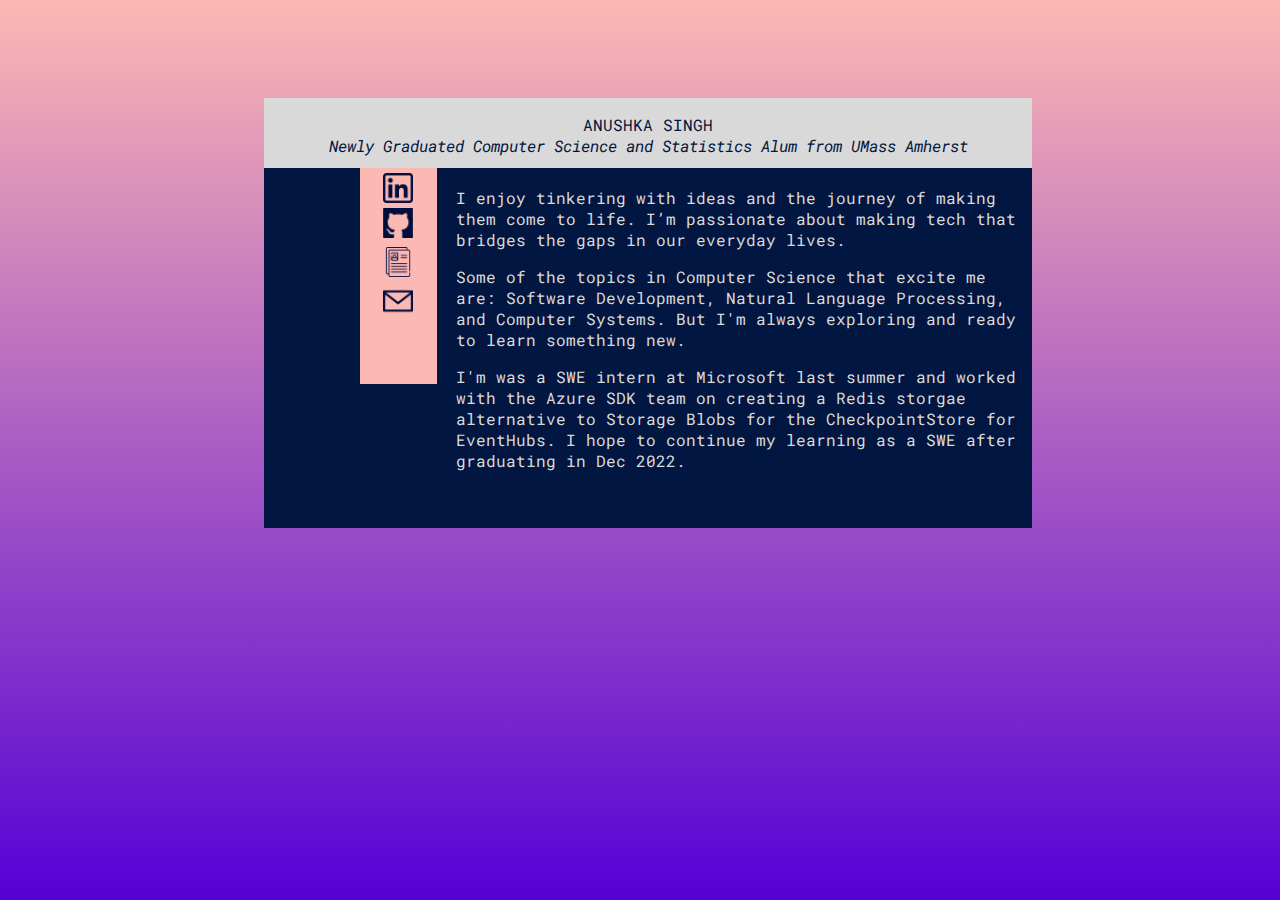
<file: index.html>
<html>
    <meta charset="utf-8">
    <link rel="stylesheet" href="css/style.css">
    <meta name="description" content="">
    <link href="https://fonts.googleapis.com/css2?family=Roboto+Mono:ital,wght@0,500;0,700;1,500&display=swap" rel="stylesheet">
    <head>
        <meta name="viewport" content="width=device-width,initial-scale=1,maximum-scale=1,user-scalable=no">
        <meta http-equiv="X-UA-Compatible" content="IE=edge,chrome=1">
        <meta name="HandheldFriendly" content="true">
        <title> Anushka Singh</title>
    </head>
    <body>
        <div class="intro">
           <!-- <div class="imgprofile"> <img width="50px" height="50px" src="https://avatars1.githubusercontent.com/u/55222063?s=400&u=5ed30ce677f1d81417f1b24fad431276a9a5ffec&v=4"></img> -->
           <!-- </div> -->
           <p align ="center"> 
        ANUSHKA SINGH<br><i> Newly Graduated Computer Science and Statistics Alum from UMass Amherst</i></p>
        </div>
        
        <div class="profile">
            <div class="navigation">
            <ul>
                   <li><a href="https://www.linkedin.com/in/anushkasinghtech/" target="_blank"><img align="center" width="30px" height="30px" src="icons/linkedin.png"><br></a></li>
                    <li><a href="https://github.com/anushkasingh16" target="_blank"><img width="30px" height="30px" src="icons/github.png"><br></a></li>
                    <li><a href="AnushkaSinghResume.pdf" download target="_blank"> <img src="icons/resume.png" height="30px" width="30px"><br></li></a></li>
                    <li><a href="https://mail.google.com/mail/u/0/?view=cm&fs=1&tf=1&to=anusingh@umass.edu" target="_blank"><img  src="icons/email.png" height="30px" width="30px"></a><br></li>
                </ul>
            </div>
        <div class="about">
           <p>
            I enjoy tinkering with ideas and the journey of making them come to life. I’m passionate about making tech that bridges the gaps in our everyday lives.  
           </p>
             <p>
             Some of the topics in Computer Science that excite me are: Software Development, Natural Language Processing, and Computer Systems. But I'm always exploring and ready to learn something new. 
            </p>
            <p>
                I'm was a SWE intern at Microsoft last summer and worked with the Azure SDK team on creating a Redis storgae alternative to Storage Blobs for the CheckpointStore for EventHubs. I hope to continue my learning as a SWE after graduating in Dec 2022.
            </p>
            <p>
                    <ul>
                        <li><Experiences:></li>
        <li> <Software Engineering Intern at ="Software Services Delivery & Beyond"> </li>
        <li> <Undergraduate Course Assistant at ="UMass Amherst for CS230: Computer Systems and CS 453: Computer Networks"> </li>
        <li> <Undergraduate Research Volunteer at ="Theory Group @ UMass Amherst" Optimized ="space complexity for Cuckoo Filters via Machine Learning"></li>
                        <li></Experience></li>
    </ul
            </p>
        </div>
        </div>
      
    </body>
</html>
</file>
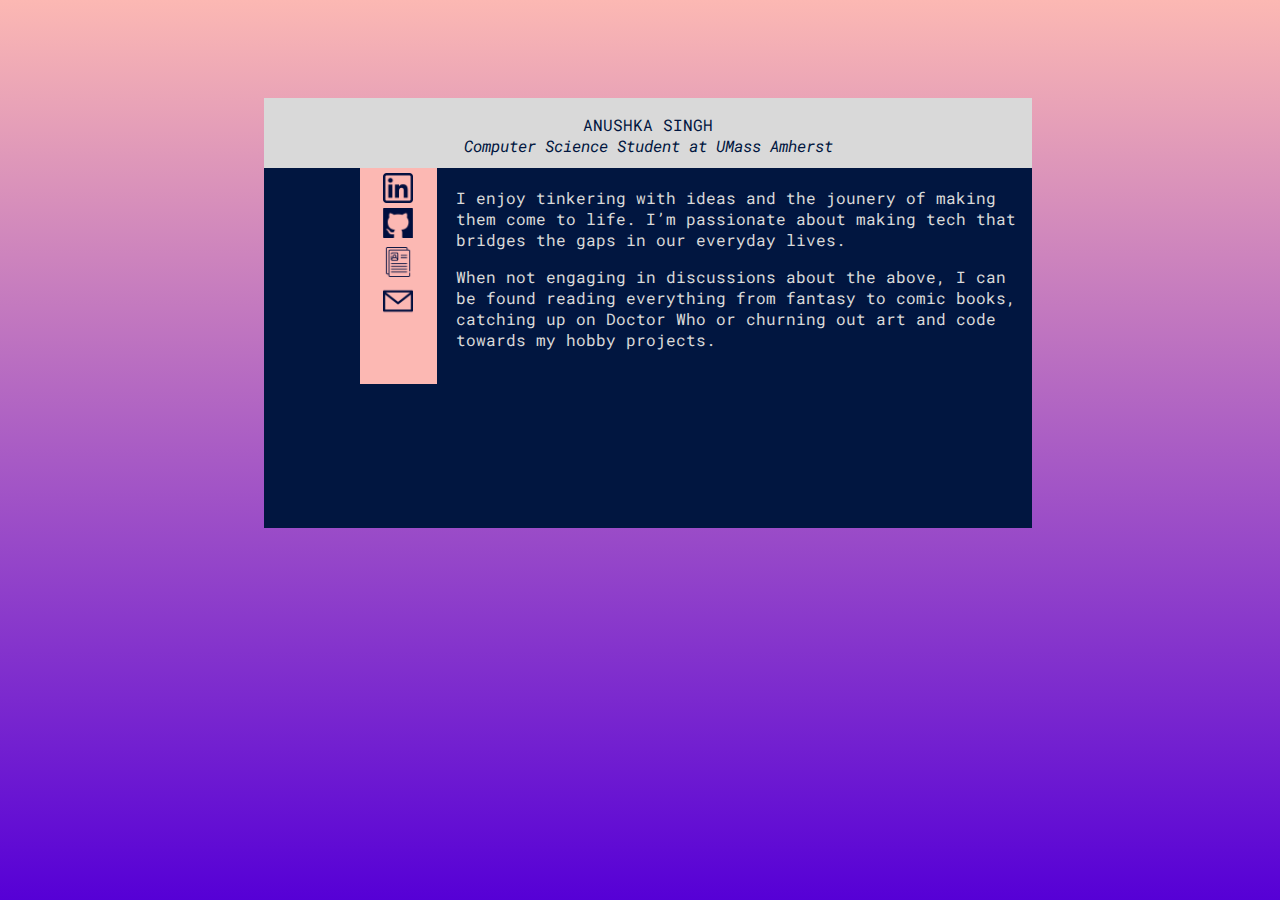
<file: home.html>
<html>
    <meta charset="utf-8">
    <link rel="stylesheet" href="css/style.css">
    <meta name="description" content="">
    <link href="https://fonts.googleapis.com/css2?family=Roboto+Mono:ital,wght@0,500;0,700;1,500&display=swap" rel="stylesheet">
    <head>
        <meta name="viewport" content="width=device-width,initial-scale=1,maximum-scale=1,user-scalable=no">
        <meta http-equiv="X-UA-Compatible" content="IE=edge,chrome=1">
        <meta name="HandheldFriendly" content="true">
        <title> Anushka Singh</title>
    </head>
    <body>
        <div class="intro">
           <!-- <div class="imgprofile"> <img width="50px" height="50px" src="https://avatars1.githubusercontent.com/u/55222063?s=400&u=5ed30ce677f1d81417f1b24fad431276a9a5ffec&v=4"></img> -->
           <!-- </div> -->
           <p align ="center"> 
        ANUSHKA SINGH<br><i>Computer Science Student at UMass Amherst</i></p>
        </div>
        
        <div class="profile">
            <div class="navigation">
            <ul>
                   <li><a href="https://www.linkedin.com/in/anushka-singh-998a19166/" target="_blank"><img align="center" width="30px" height="30px" src="icons/linkedin.png"><br></a></li>
                    <li><a href="https://github.com/anushkasingh16" target="_blank"><img width="30px" height="30px" src="icons/github.png"><br></a></li>
                    <li><a href="downloads/AnushkaSinghResume.pdf" download target="_blank"> <img src="icons/resume.png" height="30px" width="30px"><br></li></a></li>
                    <li><a href="https://mail.google.com/mail/u/0/?view=cm&fs=1&tf=1&to=anusingh@umass.edu" target="_blank"><img  src="icons/email.png" height="30px" width="30px"></a><br></li>
                </ul>
            </div>
        <div class="about">
           <p>
            I enjoy tinkering with ideas and the jounery of making them come to life. I’m passionate about making tech that bridges the gaps in our everyday lives.
           </p>
           <p>
            When not engaging in discussions about the above, I can be found reading everything from fantasy to comic books, catching up on Doctor Who or churning out art and code towards my hobby projects.             
           </p>
        </div>
        </div>
    </body>
</html>
</file>
<file: css/style.css>
@media only screen and (min-width: 751px) {
body{
  background-image: linear-gradient(180deg,#FCB8B3, #5600D6);
}
.intro{
  background-color: #D9D9D9;
  width: 60%;
  height: 12.5%;
  position: absolute;
  margin-left: 20%;
  margin-top: 7%;
  font-family: 'Roboto Mono', monospace;
  color: #011640;
}
.profile {
  background-image: linear-gradient(180deg, #011640,#011640);
  width: 60%;
  height: 40%;
  position: absolute;
  margin-left: 20%;
  margin-top: 12.5%;
  font-family: 'Roboto Mono', monospace;
  color: #D9D9D9;
}
.about{
  margin-left: 25%;
  margin-top: 2.5%;
}
.navigation {
  background-color: #FCB8B3;
  width: 10%;
  height: 60%;
  position: absolute;
  margin-left: 12.5%;
  margin-top: 0%;
  font-family: 'Roboto Mono', monospace;
  color: #011640;

}
ul{
  list-style-type: none;
  float: center;
  display: contents;
}
li {
  margin-top: 5px;
  margin-left: 30%;
  align-content: center;
  float: center;
}
}
@media only screen and (max-width: 750px) {
  body{
    background-image: linear-gradient(180deg,#FCB8B3, #5600D6);
  }
  .intro{
    background-color: #D9D9D9;
    width: 80%;
    height: 12.5%;
    position: absolute;
    margin-left: 8.5%;
    margin-top: 5%;
    font-family: 'Roboto Mono', monospace;
    color: #011640;
  }
  .profile {
    background-image: linear-gradient(180deg, #011640,#011640);
    width: 80%;
    height: 60%;
    position: absolute;
    margin-left: 8.5%;
    margin-top:27.5%;
    font-family: 'Roboto Mono', monospace;
    color: #D9D9D9;
  }
  .navigation {
    background-color: #FCB8B3;
    width: 20%;
    height: 40%;
    position: absolute;
    margin-left: 10%;
    margin-top: 0%;
    font-family: 'Roboto Mono', monospace;
    color: #011640;
  
  }
  ul{
    list-style-type: none;
    float: center;
    display: contents;
  }
  li {
    margin-top: 5px;
    margin-left: 30%;
    align-content: center;
    float: center;
  }
  .about{
    margin-left: 32.5%;
    margin-top: 2.5%;
    margin-right: 2.5%;
  }
  
}
</file>
